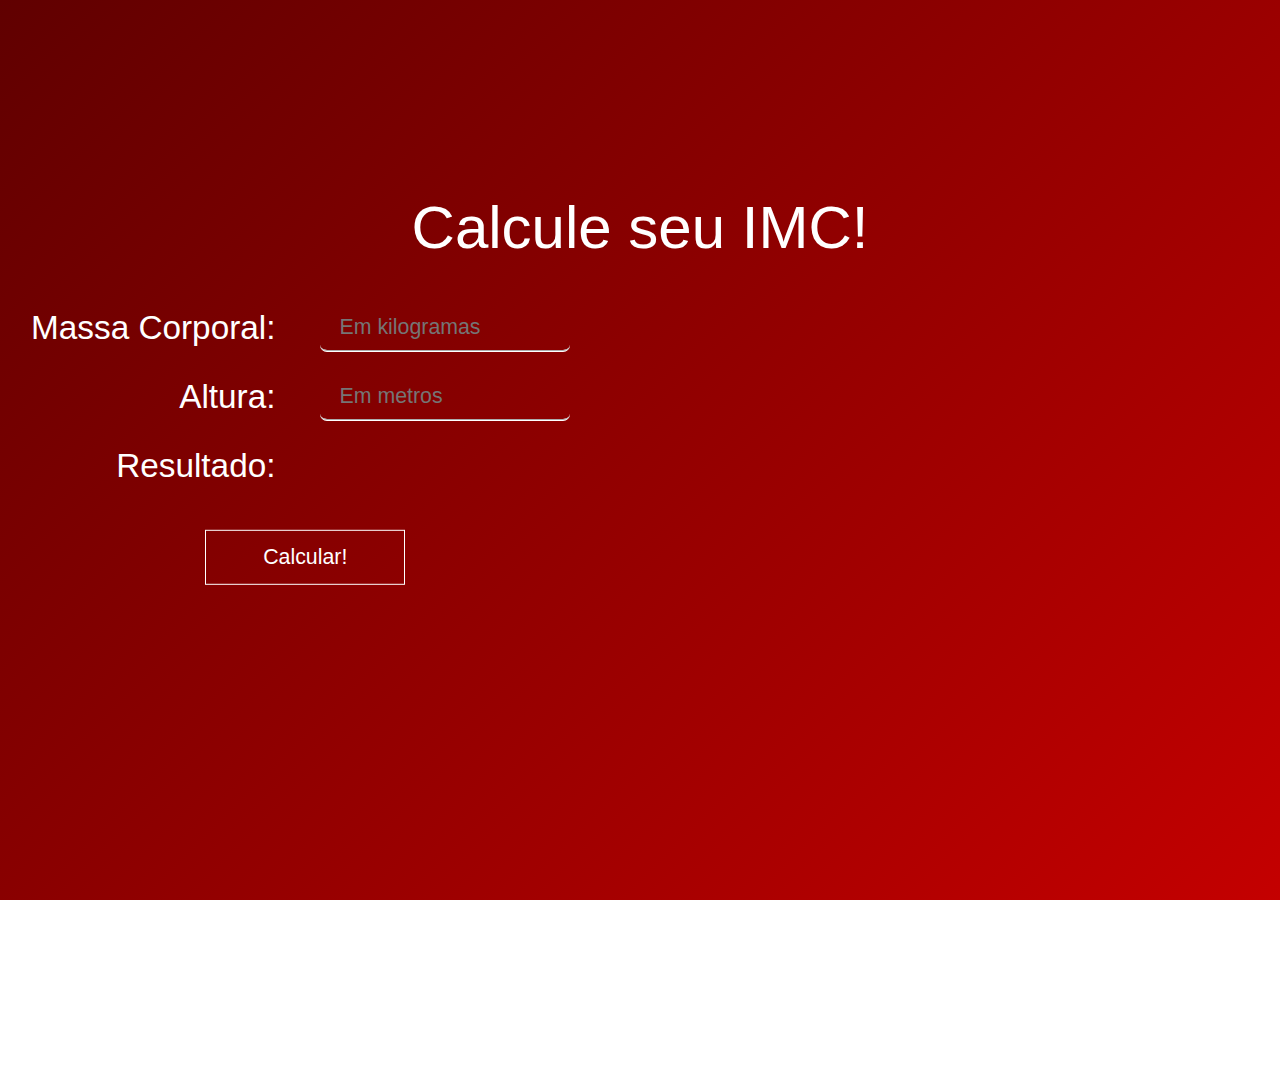
<file: index.html>
<html>

<head>
    <meta charset="utf-8">
    <title>Cálculo IMC Melhorado</title>

    <link rel="stylesheet" href="css/style.css">
    <script src="js/imc.js"></script>
</head>

<body>
    <h1>Calcule seu IMC!</h1>
    <br>
    <table>
        <tr>
            <td class="label">
                <span class="dados">Massa Corporal: </span>
            </td>
            <td class="campo">
                <input class="dados" type="text" id="massa" placeholder="Em kilogramas" autocomplete="off" onchange="unidadeMassa(); calcular()"
                />
            </td>
        </tr>
        <tr>
            <td class="label">
                <span class="dados">Altura: </span>
            </td>
            <td class="campo">
                <input class="dados" type="text" id="altura" placeholder="Em metros" autocomplete="off" onchange="unidadeAltura(); calcular()"
                />
            </td>
        </tr>
        <tr>
            <td class="label">
                <span class="dados">Resultado: </span>
            </td>
            <td class="campo">
                <div id="resultado"></div>
            </td>
        </tr>
        <tr>
            <td colspan="2" class="botao">
                <button class="enviar" onclick="calcular()">Calcular!</button>
            </td>
        </tr>
    </table>
</body>

</html>
</file>
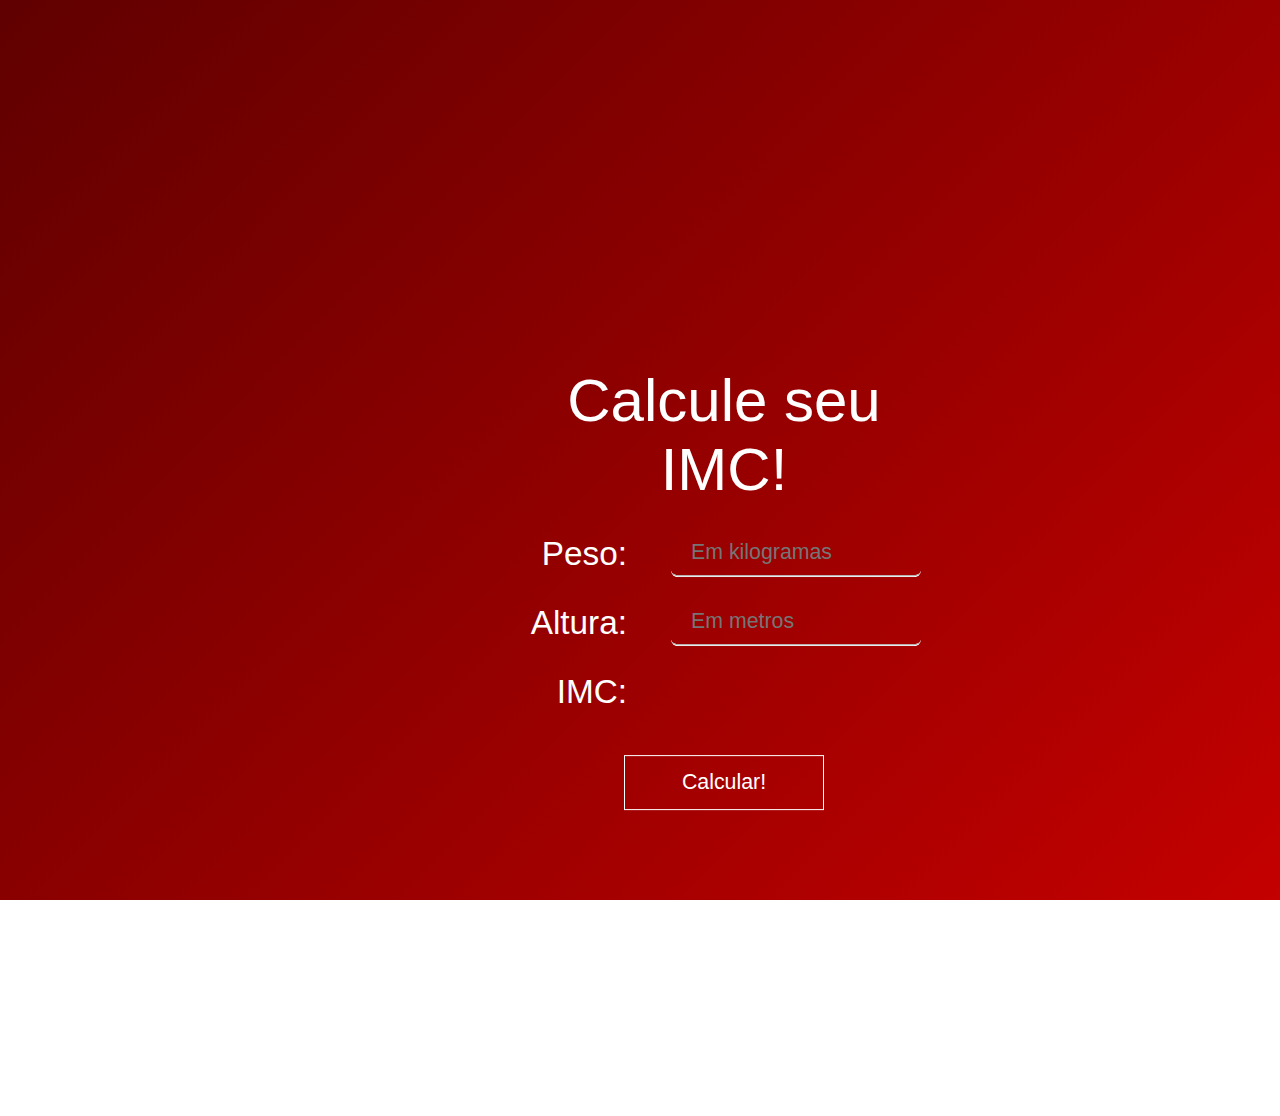
<file: home.html>
<html>

<head>
    <meta charset="utf-8">
    <title>Cálculo IMC Melhorado</title>

    <link rel="stylesheet" href="css/style.css">
    <script src="js/imc.js"></script>
</head>

<body>
    <div id="situacao"></div>
    <div id="tudo">
        <div id="elemento">
            <table id="tabela">
                <tr>
                    <td colspan="2" class="titulo">
                        <h1>Calcule seu IMC!</h1>
                    </td>
                </tr>
                <tr>
                    <td class="label">
                        <span class="dados">Peso: </span>
                    </td>
                    <td class="campo">
                        <input class="dados" type="text" id="massa" placeholder="Em kilogramas" autocomplete="off" onblur="unidadeMassa()" />
                    </td>
                </tr>
                <tr>
                    <td class="label">
                        <span class="dados">Altura: </span>
                    </td>
                    <td class="campo">
                        <input class="dados" type="text" id="altura" placeholder="Em metros" autocomplete="off" onchange="unidadeAltura()" onblur="mostrarTabela(); calcular()"
                        />
                    </td>
                </tr>
                <tr>
                    <td class="label">
                        <span class="dados">IMC: </span>
                    </td>
                    <td class="campo">
                        <div id="resultado"></div>
                    </td>
                </tr>
                <tr>
                    <td colspan="2" class="botao">
                        <button class="enviar" onclick="mostrarTabela(); calcular()">Calcular!</button>
                    </td>
                </tr>
            </table>
        </div>
        <div id="divTabela">
            <!-- TABELA IMC -->
            <table id="imcTabela">
                <tr id="imcTr">
                    <td colspan="2" id="imcTdTitulo">
                        <p class="titulo">Tabela Íncide de Massa Corporal</p>
                    </td>
                </tr>
                <tr id="imcTr">
                    <td id="imcTd">
                        <p class="resultadoTabela">Abaixo de 17</p>
                    </td>
                    <td id="imcTd">
                        <p class="resultadoTabela">Muito abaixo do peso</p>
                    </td>
                </tr>
                <tr id="imcTr">
                    <td id="imcTd">
                        <p class="resultadoTabela">Entre 17 e 18,49</p>
                    </td>
                    <td id="imcTd">
                        <p class="resultadoTabela">Abaixo do peso</p>
                    </td>
                </tr>
                <tr id="imcTr">
                    <td id="imcTd">
                        <p class="resultadoTabela">Entre 18,5 e 24,99</p>
                    </td>
                    <td id="imcTd">
                        <p class="resultadoTabela">Peso Ideal</p>
                    </td>
                </tr>
                <tr id="imcTr">
                    <td id="imcTd">
                        <p class="resultadoTabela">Entre 25 e 29,99</p>
                    </td>
                    <td id="imcTd">
                        <p class="resultadoTabela">Acima do peso</p>
                    </td>
                </tr>
                <tr id="imcTr">
                    <td id="imcTd">
                        <p class="resultadoTabela">Entre 30 e 34,99</p>
                    </td>
                    <td id="imcTd">
                        <p class="resultadoTabela">Obesidade I</p>
                    </td>
                </tr>
                <tr id="imcTr">
                    <td id="imcTd">
                        <p class="resultadoTabela">Entre 35 e 39,99</p>
                    </td>
                    <td id="imcTd">
                        <p class="resultadoTabela">Obesidade II</p>
                    </td>
                </tr>
                <tr id="imcTr">
                    <td id="imcTd">
                        <p class="resultadoTabela">Acima de 40</p>
                    </td>
                    <td id="imcTd">
                        <p class="resultadoTabela">Obesidade III</p>
                    </td>
                </tr>
            </table>
        </div>

    </div>

</body>

</html>
</file>
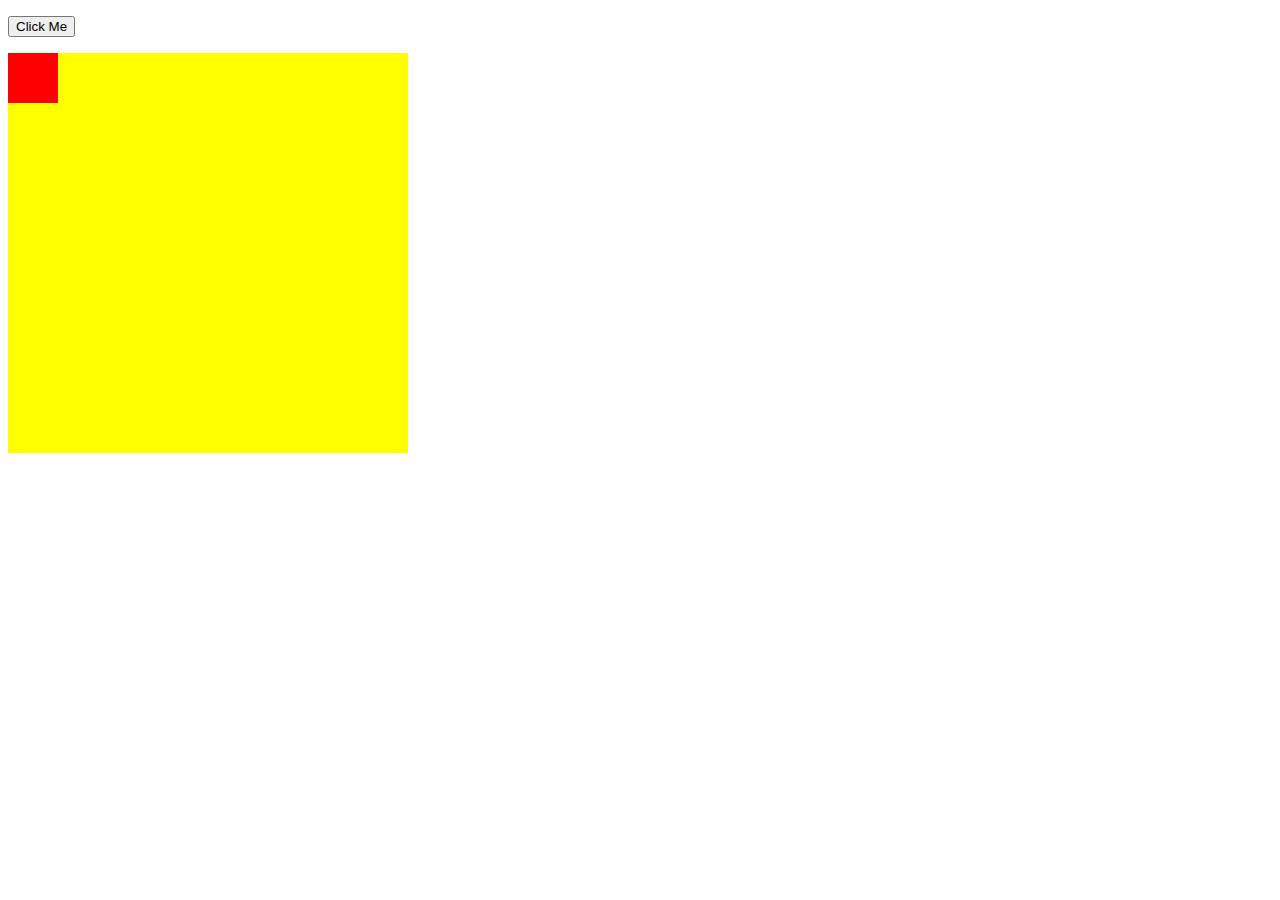
<file: teste.html>
<!DOCTYPE html>
<html>
<style>
#container {
  width: 400px;
  height: 400px;
  position: relative;
  background: yellow;
}
#animate {
  width: 50px;
  height: 50px;
  position: absolute;
  background-color: red;
}
</style>
<body>

<p>
<button onclick="myMove()">Click Me</button>
</p> 

<div id ="container">
<div id ="animate"></div>
</div>

<script>
function myMove() {
  var elem = document.getElementById("animate");   
  var pos = 0;
  var id = setInterval(frame, 5);
  function frame() {
    if (pos == 200) {
      clearInterval(id);
    } else {
      pos++; 
      elem.style.top = pos + 'px'; 
      elem.style.left = pos + 'px'; 
    }
  }
}
</script>

</body>
</html>
</file>
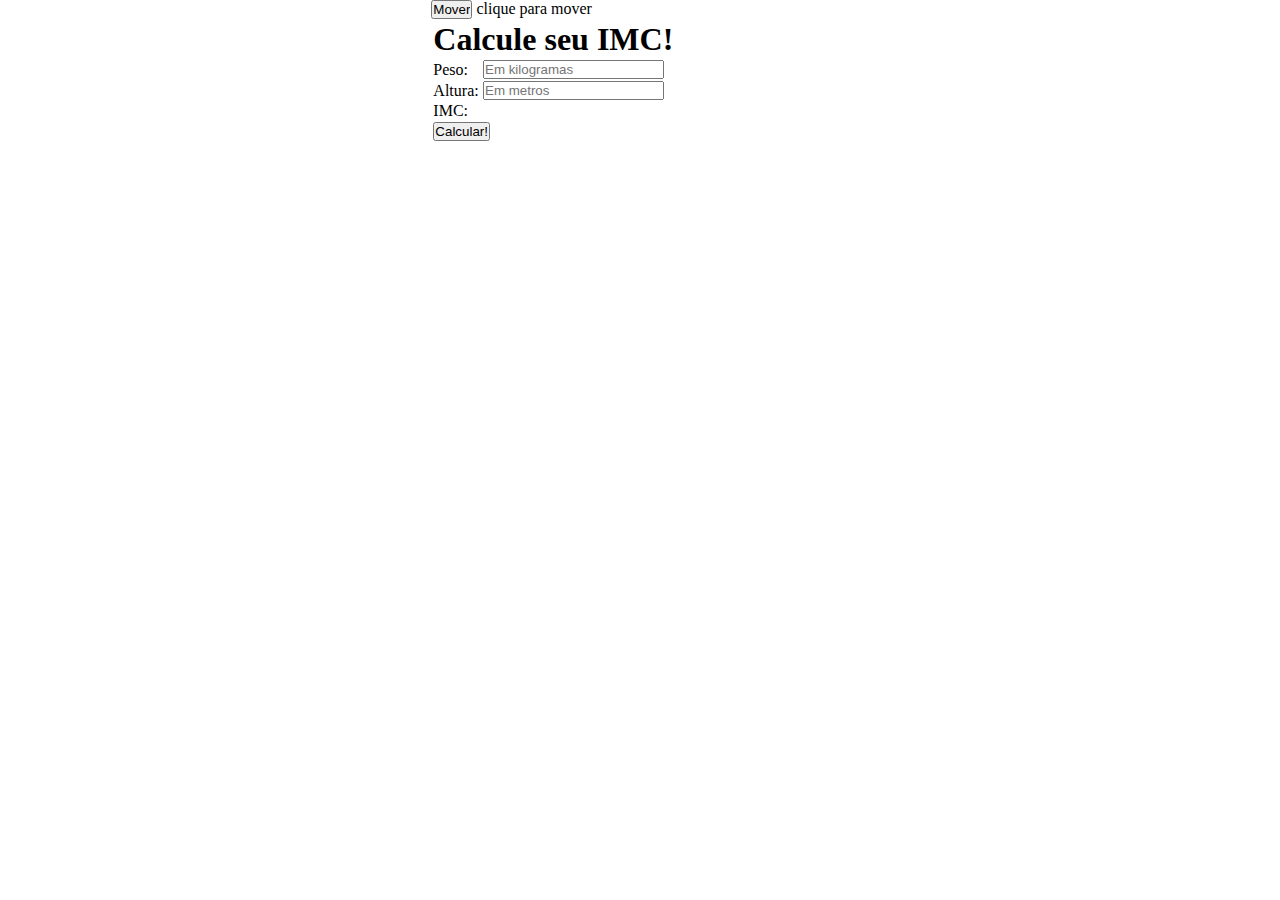
<file: teste2.html>
<html>

<head>
    <meta http-equiv="Content-Type" content="text/html; charset=utf-8" />
    <title>Movendo elemento</title>
    <style type="text/css">
        * {
            padding: 0;
            margin: 0;
        }

        #elemento {
            left: 33.7%;
            position: absolute;
            /* importante */
        }
    </style>
    <script>
        function move() {
            // altura do botao
            // valor da posição a esquerda do elemento
            var left = 33.7;
            // valor da posição topo do elemento
            // função a ser chamada até chegar a posição informada
            function deslocamento() {
                // incrementando contador
                left = left - 0.5;
                // aplicando estilo no elemento
                document.getElementById('elemento').style.left = left + '%';
                // verificando se chegou ao ponto desejado
                if (left < 11) {
                    // interrompe o processo de deslocamento 
                    clearInterval(id);
                }
            }
            // desloca o elemento até 1 segundo
            // aumentando o valor, vai demorar mais para chegar
            var id = setInterval(deslocamento, 12);
        }
    </script>
</head>

<body>
    <div id="elemento">
        <input type="button" id="btnMover" value="Mover" onclick="move()"> clique para mover
        <table id="tabela">
                <tr>
                    <td colspan="2" class="titulo">
                        <h1>Calcule seu IMC!</h1>
                    </td>
                </tr>
                <tr>
                    <td class="label">
                        <span class="dados">Peso: </span>
                    </td>
                    <td class="campo">
                        <input class="dados" type="text" id="massa" placeholder="Em kilogramas" autocomplete="off" onchange="unidadeMassa(); calcular()"
                        />
                    </td>
                </tr>
                <tr>
                    <td class="label">
                        <span class="dados">Altura: </span>
                    </td>
                    <td class="campo">
                        <input class="dados" type="text" id="altura" placeholder="Em metros" autocomplete="off" onchange="move();unidadeAltura(); calcular(); mostrarTabela()"
                        />
                    </td>
                </tr>
                <tr>
                    <td class="label">
                        <span class="dados">IMC: </span>
                    </td>
                    <td class="campo">
                        <div id="resultado"></div>
                    </td>
                </tr>
                <tr>
                    <td colspan="2" class="botao">
                        <button class="enviar" onclick="move(); calcular()">Calcular!</button>
                    </td>
                </tr>
            </table>
    </div>
</body>

</html>
</file>
<file: css/style.css>
body{
/* Permalink - use to edit and share this gradient: http://colorzilla.com/gradient-editor/#600000+0,c40000+100 */
background: rgb(96,0,0); /* Old browsers */
background: -moz-linear-gradient(-45deg,  rgba(96,0,0,1) 0%, rgba(196,0,0,1) 100%); /* FF3.6-15 */
background: -webkit-gradient(linear, left top, right bottom, color-stop(0%,rgba(96,0,0,1)), color-stop(100%,rgba(196,0,0,1))); /* Chrome4-9,Safari4-5 */
background: -webkit-linear-gradient(-45deg,  rgba(96,0,0,1) 0%,rgba(196,0,0,1) 100%); /* Chrome10-25,Safari5.1-6 */
background: -o-linear-gradient(-45deg,  rgba(96,0,0,1) 0%,rgba(196,0,0,1) 100%); /* Opera 11.10-11.50 */
background: -ms-linear-gradient(-45deg,  rgba(96,0,0,1) 0%,rgba(196,0,0,1) 100%); /* IE10 preview */
background: linear-gradient(135deg,  rgba(96,0,0,1) 0%,rgba(196,0,0,1) 100%); /* W3C, IE10+, FF16+, Chrome26+, Opera12+, Safari7+ */
filter: progid:DXImageTransform.Microsoft.gradient( startColorstr='#600000', endColorstr='#c40000',GradientType=1 ); /* IE6-9 fallback on horizontal gradient */

background-size: 100%, 100%;
background-attachment: fixed;
position: relative;
top: 50%;
transform: translateY(-30%);
}

h1{
    font-family: 'Roboto', sans-serif;
    font-size: 45pt;
    font-weight: 400;
    color: #fff;
    text-align: center;
}

#elemento {
    left: 54%;
    position: absolute;
    width: 460px;
  }

tr{
    padding: 50px 0;
}
td.label{
    text-align: right;
    position: relative;
    top: 50%;
    transform: translateY(-50%);
    
}
td.campo{
    width: 300px;
    position: relative;
    top: 45%;
    transform: translateY(-40%);
}
td.botao{
    text-align: center;
}
td.titulo{
    height: 130px;
}
p.titulo{
    font-family: Arial, Helvetica, sans-serif;
    font-size: 14pt;
}
div#situacao{
    font-family: Arial, Helvetica, sans-serif;
    width: 100%;
    color: #fff;
    font-size: 26pt;
    z-index: 99;
    text-align: center;
    margin-top: 31%;
    position: absolute;
    
}
div#tudo{
    position: relative;
    display: block;
    width: 900px;
    margin-top: 11%;
    z-index: -10;
}
div#divTabela{
    float: right;
    left: 32%;
    position: relative;
    width: 420px;
    top: 33.7%;
    display: none;
}
table#imcTabela{
    color: #fff;
    font-family: Arial, Helvetica, sans-serif;
    width: 100%;
}
tr#imcTr{
    border: 5px #fff solid;
}
td#imcTd{
    border: 1px #fff solid;
    padding: 13px 18px;
    font-size: 12pt;
}
td#imcTdTitulo{
    border: 1px #fff solid;
    padding: 15px;
}
div#spanResultado{
    background-color: green;
    padding: 10px;
    display: block;
}
span.dados{
    font-family: Arial, Helvetica, sans-serif;
    font-size: 25pt;
    margin: 20px;
    height: 25px;
    color: #fff;
    display: block;    
}

div#resultado{
    font-family: Arial, Helvetica, sans-serif;
    font-size: 20pt;
    margin-left: 30px;
    color: #fff;
}

input.dados{
    padding: 10px;
    padding-left: 20px;
    background: transparent;
    border: 0;
    border-bottom: #fff groove;
    border-radius: 7px;
    border-bottom-width: 2px;
    color: #fff;
    display: block;
    margin-left: 20px;
    width: 250;
    font-size: 16pt;

}

button.enviar{
    padding: 14px;
    width: 200px;
    font-family: Arial, Helvetica, sans-serif;
    font-size: 16pt;
    border: 1px #fff solid;
    background: transparent;
    color: #fff;
    transition: 0.1s;
}
button:active{
    color: #600000;
    background: #fff;
    transition: 0.1s;
}
</file>
